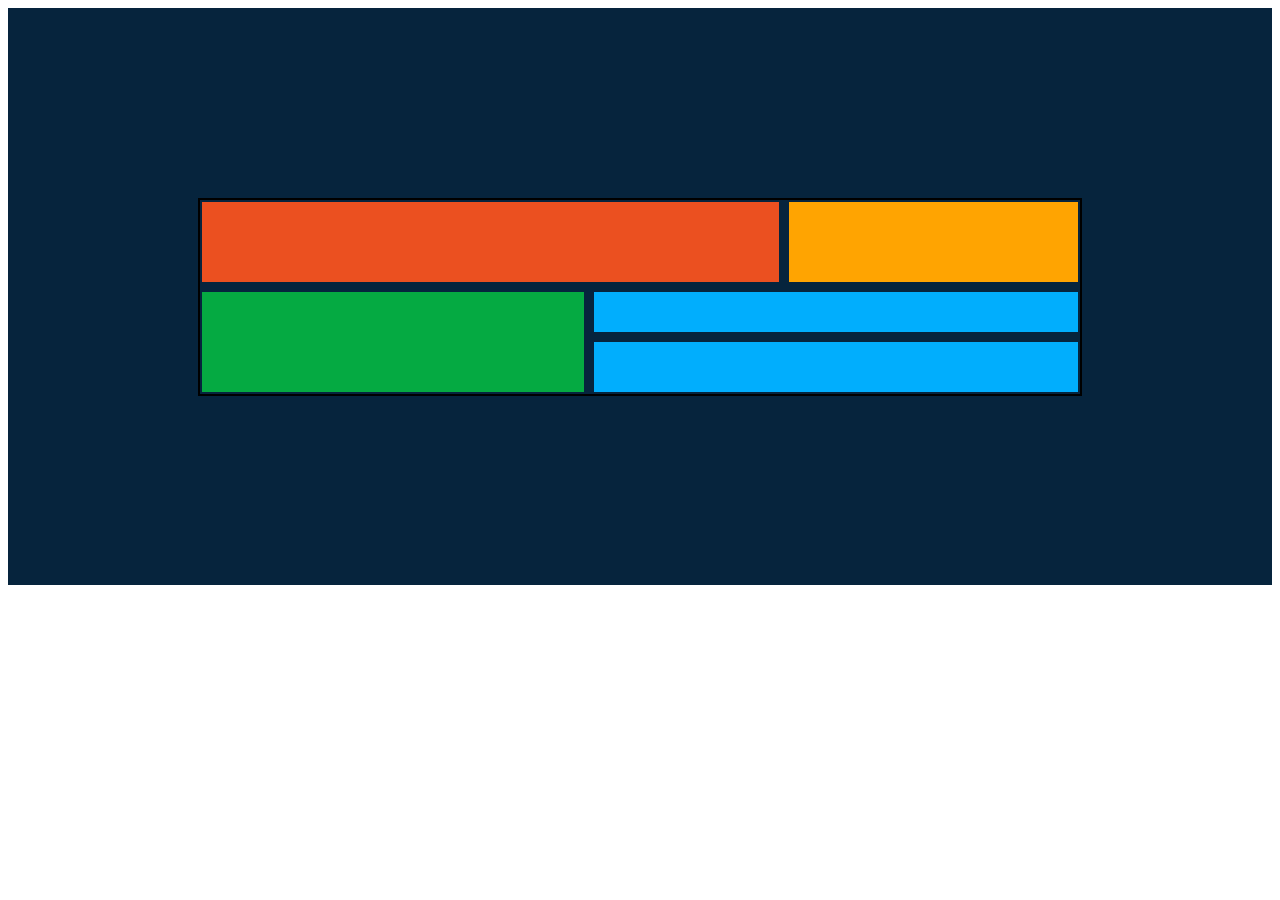
<file: index.html>
<!DOCTYPE html>
<html lang="en">
<head>
    <meta charset="UTF-8">
    <meta http-equiv="X-UA-Compatible" content="IE=edge">
    <meta name="viewport" content="width=device-width, initial-scale=1.0">
    <title>Grids</title>
    <link rel="stylesheet" href="grid.css">
</head>
<body>
<section class="box">
<div class="container">
    <div class="item item1"></div>
    <div class="item item2"></div>
    <div class="item item3"></div>
    <div class="item item6"></div>
    <div class="item item8"></div>
</div>
    </section>
</body>
</html>
</file>
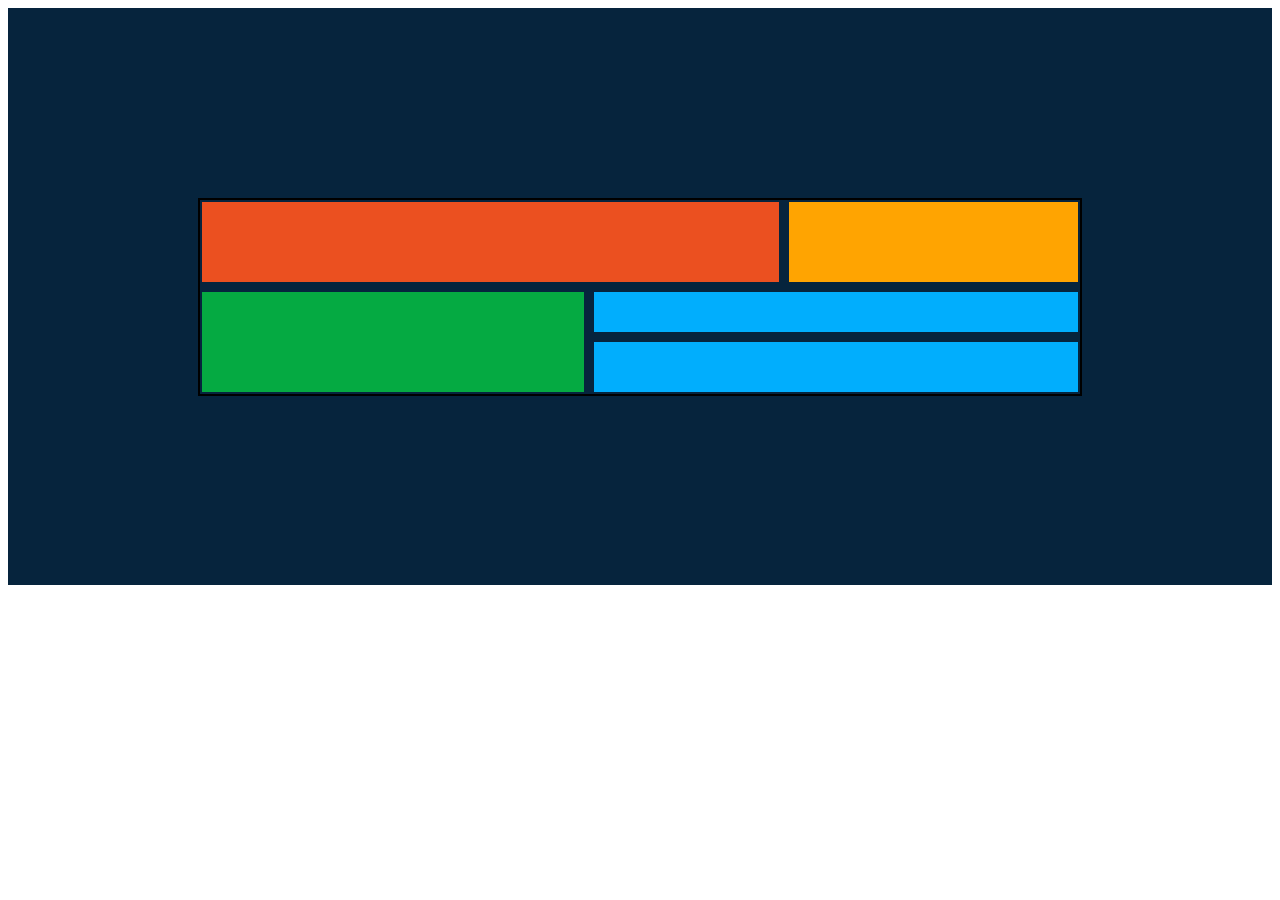
<file: grid.html>
<!DOCTYPE html>
<html lang="en">
<head>
    <meta charset="UTF-8">
    <meta http-equiv="X-UA-Compatible" content="IE=edge">
    <meta name="viewport" content="width=device-width, initial-scale=1.0">
    <title>Grids</title>
    <link rel="stylesheet" href="grid.css">
</head>
<body>
<section class="box">
<div class="container">
    <div class="item item1"></div>
    <div class="item item2"></div>
    <div class="item item3"></div>
    <div class="item item6"></div>
    <div class="item item8"></div>
</div>
    </section>
</body>
</html>
</file>
<file: grid.css>
.box {
    background-color: rgb(6, 36, 61);
    padding: 15%;
}
.container {
    display: grid;
    grid-template-columns: 1fr 1fr 1fr 1fr 0.5fr;
    grid-template-rows: 1fr 1fr 1fr 1fr 1fr 1fr 1fr 1fr 1fr 0.5fr;
    grid-gap: 10px;
    border: 2px solid;
    padding: 2px;
}
.item1 {
    background-color: #eb5020;
    grid-column: 1/4;
    grid-row: 1/10;
}
.item8 {
    background-color: #05aa42;
    grid-column: 1/3;
    grid-row: 10/21;
}
.item2 {
    background-color: #ffa401;
    grid-column: 4/6;
    grid-row: 1/10;
}
.item3 {
    background-color: #01aefd;
    grid-column: 3/6;
    grid-row: 10/15;
}
.item6 {
    background-color: #01aefd;
    grid-column: 3/6;
    grid-row: 15/21;
}
</file>
